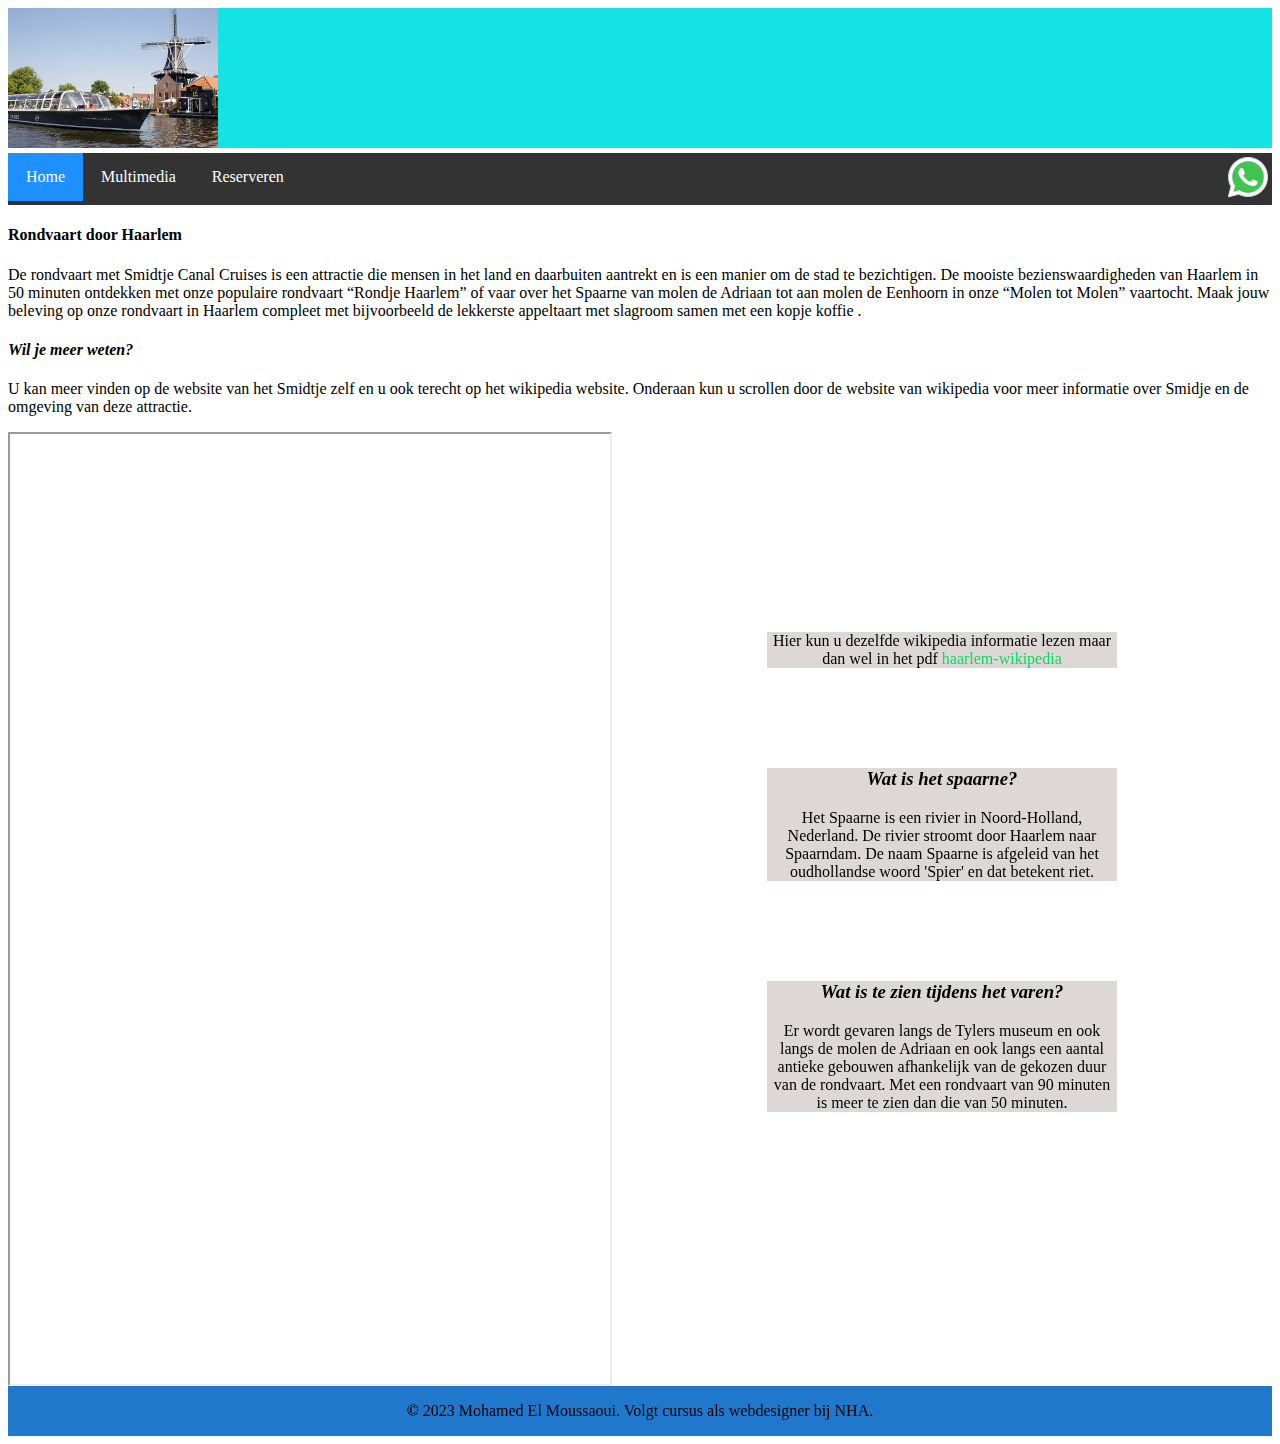
<file: index.html>
<!DOCTYPE html>
<html>
<head>
<title>Rondvaart in het stadje Haarlem</title>
<link rel="icon"  type="image/png"  href="pics/jQuery_favicon.png"> 
<meta charset="utf-8">
<meta name="keywords" content="rondvaart, Spaarne, attractie"> 
<meta name="description" content="rondvaart in haarlem ">
<meta name="color-scheme" content="dark light">
<link rel="stylesheet" type="text/css" href="css/rondvaart.css">
<script src="javascript/contact.js"></script>
</head>
<body>
    <header id="header1">
        <figure>
            <img src="pics/Smidtje.jpg" alt="Foto van het Smidtje "   title="Varen bij het Smidtje "/>
        </figure>
    </header>
    <nav>
    <ul>
        <li><a href="#home"style="background:DodgerBlue">Home</a></li>
        <li><a href="files/galerij.html">Multimedia</a></li>
        <li><a href="files/info.html">Reserveren</a></li>
        <li id="contact"><img src="pics/whatsapp.png" onclick="contactFunctie()" title="Whatsapp" alt="Whatsapp icon"></li>
    </ul>
    </nav>
    <article>
        <section>
    <h4>Rondvaart door Haarlem</h4>
    <p>
        De rondvaart met Smidtje Canal Cruises is een attractie die mensen in het land en daarbuiten aantrekt en is een 
        manier om de stad te bezichtigen. De mooiste bezienswaardigheden van Haarlem in 50 minuten ontdekken met onze
        populaire rondvaart “Rondje Haarlem” of vaar over het Spaarne van molen de Adriaan tot aan molen de Eenhoorn
        in onze “Molen tot Molen” vaartocht. Maak jouw beleving op onze rondvaart in Haarlem compleet met bijvoorbeeld
        de lekkerste appeltaart met slagroom samen met een kopje koffie .
    </p>
    <h4>
        <i>Wil je meer weten?</i>
    </h4>
    <p>
   U kan meer vinden op de website van het Smidtje zelf en u ook terecht op het wikipedia website. Onderaan kun u scrollen door
   de website van wikipedia voor meer informatie over Smidje en de omgeving van deze attractie.
    </p>
</section>
<section class="sect2">
    <iframe src="https://nl.wikipedia.org/wiki/Haarlem" width="600" height="950">
        
    </iframe>
    <aside>
        <div><p>Hier kun u dezelfde wikipedia informatie lezen maar dan wel in het pdf
        <a href="bibliotheek/Haarlem - Wikipedia.pdf" title="Pdf-bestand" alt="Een link naar een pdf-bestand">haarlem-wikipedia</a>
        </p>
    </div>
         <div><h3><i>Wat is het spaarne?</i></h3>Het Spaarne is een rivier in Noord-Holland, Nederland. De rivier 
            stroomt door Haarlem naar Spaarndam. De naam Spaarne is afgeleid van het oudhollandse woord
             'Spier' en dat betekent riet.
          </p>
        </div>
        <div><h3><i>Wat is te zien tijdens het varen?</i> </h3>
            <p> Er wordt gevaren langs de Tylers museum  en ook langs de molen de Adriaan en ook langs een aantal
                 antieke gebouwen afhankelijk van de gekozen duur van de rondvaart. Met een rondvaart van 90 minuten 
                 is meer te zien dan die van 50 minuten. 
          </p>
        </div>
            
    </aside>
</section>

</article>
<footer>
 <p><b> &copy;</b> 2023 Mohamed El Moussaoui. Volgt cursus als webdesigner bij NHA.</p>
</footer>


</body>
</html>
</file>
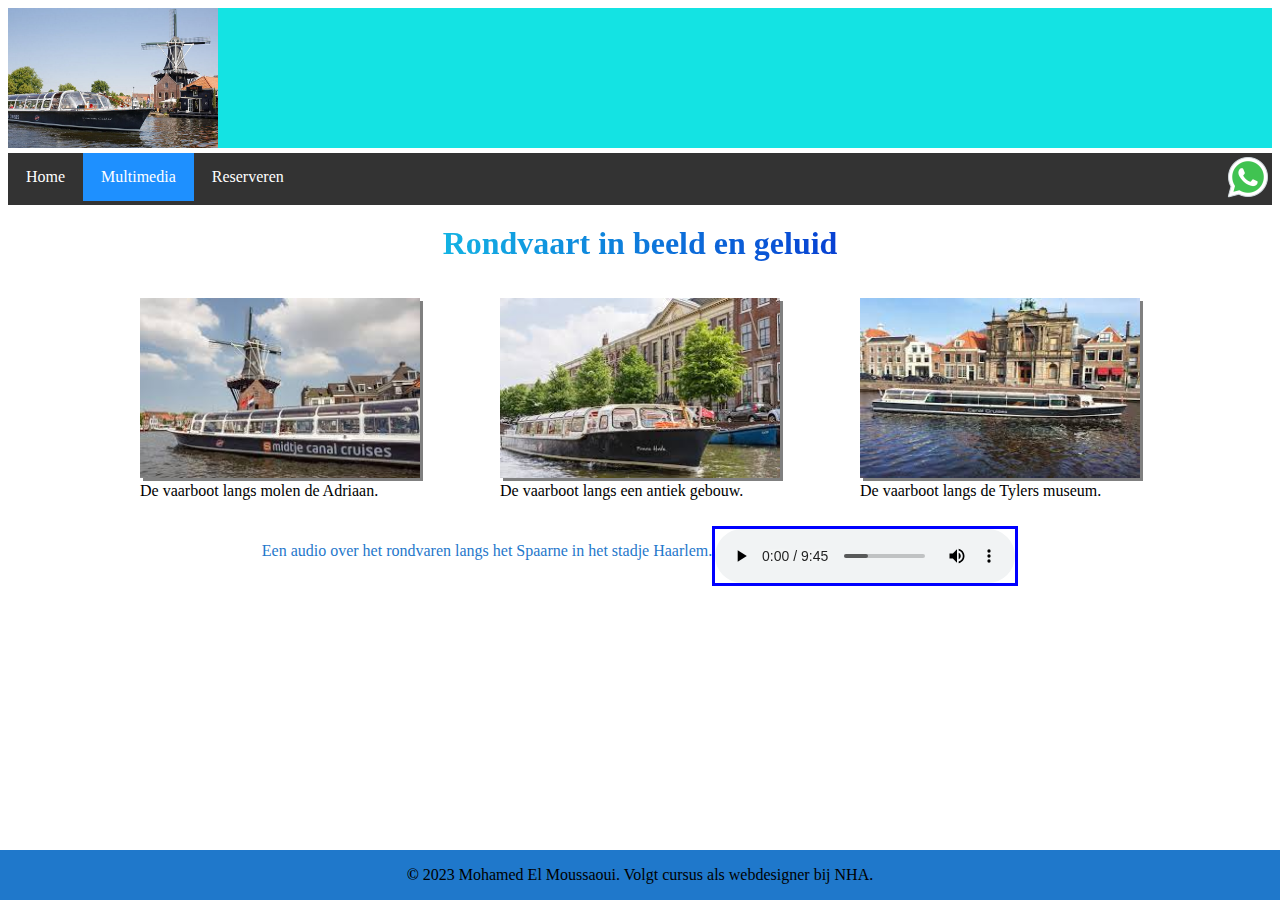
<file: files/galerij.html>
<!DOCTYPE html>
<html>
<head>
<title>Rondvaart in het stadje Haarlem</title>
<link rel="icon"  type="image/png"  href="../pics/jQuery_favicon.png"> 
<meta charset="utf-8">
<link rel="stylesheet" type="text/css" href="../css/rondvaart.css">
<meta name="keywords" content="rondvaart, Spaarne, attractie"> 
<meta name="description" content="Rondvaat in haarlem">
<meta name="color-scheme" content="dark light">
<script src="../javascript/contact.js"></script>
</head>
<body>
    <header id="header1">
        <figure>
            <img src="../pics/Smidtje.jpg" alt="Foto van het Smidtje "   title="Varen bij het Smidtje "/>
        </figure>
    </header>
    <nav>
    <ul>
        <li><a href="../index.html">Home</a></li>
        <li><a href="#galerij" style="background:DodgerBlue">Multimedia</a></li>
        <li><a href="info.html">Reserveren</a></li>
        <li id="contact"><img src="../pics/whatsapp.png" onclick="contactFunctie()" title="Whatsapp" alt="Whatsapp icon"></li>
    </ul>
    </nav>
    
    <h1 id="titel">Rondvaart in beeld en geluid</h1>
   
   <section> 
    <div id="galerij">
    <figure>
        <img src="../pics/Smidtje1.jpeg" alt="Rondvaart foto" title="Vaarboot langs de Adriaan" >
        <figcaption>De vaarboot langs molen de Adriaan.</figcaption>
      </figure>
      <figure>
        <img src="../pics/Smidtje2.jpeg" alt="Rondvaart foto" title="Vaarboot langs een antiek gebouw" >
        <figcaption>De vaarboot langs een antiek gebouw.</figcaption>
      </figure>
      <figure>
        <img src="../pics/Smidtje3.jpeg" alt="Rondvaart foto" title="Vaarboot langs de Tylers museum">
        <figcaption>De vaarboot langs de Tylers museum.</figcaption>
      </figure> 
     </div>
    </section> 
    <section>
    <div id="galerijAudio">
        <p>Een  audio over het rondvaren langs het Spaarne in het stadje Haarlem.</p>
        <audio  controls src="../multimedia/SmidtjeAudio.aac">
        </audio>
      </div>
    </section> 
    <footer id="galerijFooter">
        <p><b> &copy;</b> 2023 Mohamed El Moussaoui. Volgt cursus als webdesigner bij NHA.</p>
       </footer>
</body>
</html>
</file>
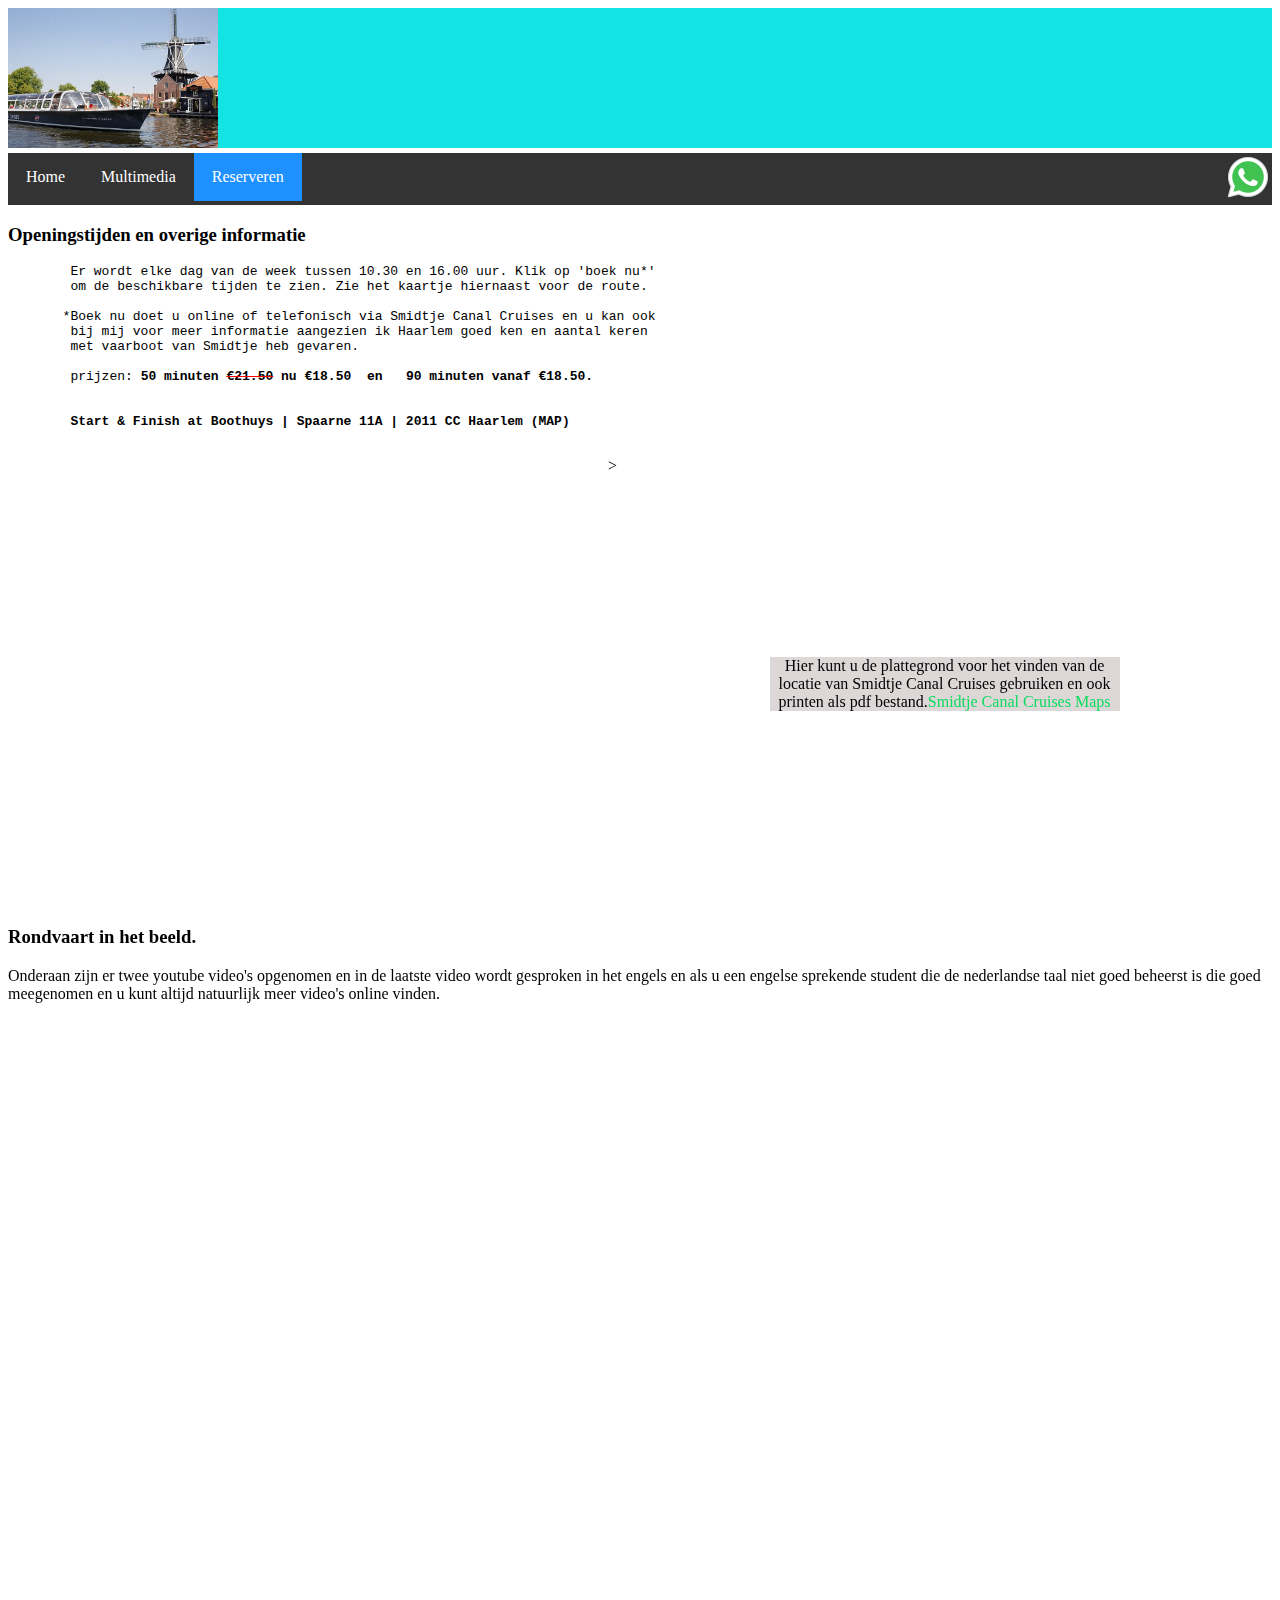
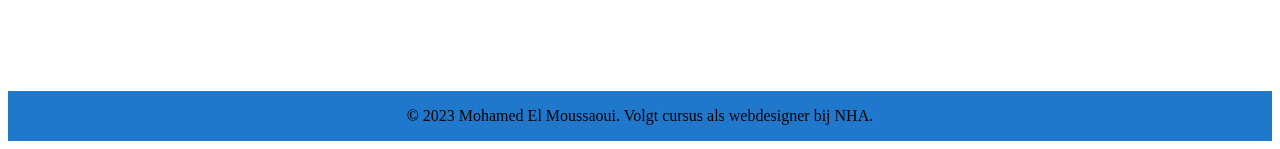
<file: files/info.html>
<!DOCTYPE html>
<html>
<head>
<title>Rondvaart in het stadje Haarlem</title>
<link rel="icon"  type="image/png"  href="../pics/jQuery_favicon.png"> 
<meta charset="utf-8">
<meta name="keywords" content="rondvaart, Spaarne, attractie"> 
<meta name="description" content="Rondvaat in haarlem">
<meta name="color-scheme" content="dark light">
<link rel="stylesheet" type="text/css" href="../css/rondvaart.css">
<script src="../javascript/contact.js"></script>
</head>
<body>
    <header id="header1">
        <figure>
            <img src="../pics/Smidtje.jpg" alt="Foto van het Smidtje "   title="Varen bij het Smidtje "/>
        </figure>
    </header>
    <nav>
    <ul>
        <li><a href="../index.html">Home</a></li>
        <li><a href="galerij.html">Multimedia</a></li>
        <li><a href="#info" style="background:DodgerBlue">Reserveren</a></li>
        <li id="contact"><img src="../pics/whatsapp.png" onclick="contactFunctie()" title="Whatsappp" alt="Whatsapp icon"></li>
    </ul>
    </nav>
  
        <section>
    <h3>Openingstijden en overige informatie</h3>
    <pre>
        Er wordt elke dag van de week tussen 10.30 en 16.00 uur. Klik op 'boek nu*'
        om de beschikbare tijden te zien. Zie het kaartje hiernaast voor de route.

       *Boek nu doet u online of telefonisch via Smidtje Canal Cruises en u kan ook
        bij mij voor meer informatie aangezien ik Haarlem goed ken en aantal keren
        met vaarboot van Smidtje heb gevaren.

        prijzen:<b> 50 minuten <span>&euro;21.50</span> nu &euro;18.50  en   90 minuten vanaf &euro;18.50.</b>


       <b> Start & Finish at Boothuys | Spaarne 11A | 2011 CC Haarlem (MAP)</b>
    </pre>
</section>
<section class="sect2">
   
    <iframe src="https://www.google.com/maps/embed?pb=!1m14!1m8!1m3!1d9741.930109050498!2d4.6405867!3d52.3798025!3m2!1i1024!2i768!4f13.1!3m3!1m2!1s0x47c5ef6908dd859d%3A0x15b15c22e14743b4!2sSmidtje%20Canal%20Cruises!5e0!3m2!1snl!2snl!4v1704331758357!5m2!1snl!2snl" 
    width="600" height="450" style="border:0;" allowfullscreen="" loading="lazy" referrerpolicy="no-referrer-when-downgrade"></iframe>>

    </iframe>
    <aside>
        <div>
        <p>
            Hier kunt u de plattegrond voor het vinden van de locatie van Smidtje Canal Cruises gebruiken
            en ook printen als pdf bestand.<a href="../bibliotheek/Smidtje-Maps.pdf" title="Pdf-bestand" alt="Een link naar pdf-bestand">Smidtje Canal Cruises Maps</a>
        </p>
    </div>
    </aside>
    </section>
    <h3>Rondvaart in het beeld.</h3>
    <p>Onderaan zijn er twee youtube video's opgenomen en in de laatste video wordt gesproken in het engels en als u een 
      engelse sprekende student die de nederlandse taal niet goed beheerst is die goed meegenomen en u kunt altijd natuurlijk meer
      video's online vinden.</p>
    <section id="section3">
        <iframe width="560" height="315" src="https://www.youtube.com/embed/mhZ_P0OVWKo?si=46cd9PPqYmIVGSwc" title="YouTube video player" frameborder="0" 
        allow="accelerometer; autoplay; clipboard-write; encrypted-media; gyroscope; picture-in-picture; web-share" allowfullscreen></iframe>
         <iframe width="560" height="315" src="https://www.youtube.com/embed/NCirzh599ek?si=59bA-X8iGNnQ6k5W" title="YouTube video player" frameborder="0" 
         allow="accelerometer; autoplay; clipboard-write; encrypted-media; gyroscope; picture-in-picture; web-share" allowfullscreen></iframe>
    </section>
    <footer>
        <p><b> &copy;</b> 2023 Mohamed El Moussaoui. Volgt cursus als webdesigner bij NHA.</p>
       </footer>
    </body>
    </html>
</file>
<file: css/rondvaart.css>
html{
  margin:0;
  padding:0;
}

header figure img {
width:auto;
height:140px;

}
#header1{
    width:100%;
    height:140px;
    background-color: rgb(20, 227, 227);
    
    
}
header figure{
    margin:0;
}
ul {
    list-style-type: none;
    margin: 5px 0;
    padding: 0;
    overflow: hidden;
    background-color: #333;
  }
  
  li {
    float: left;
  }
  
  li a {
    display: block;
    color: white;
    text-align: center;
    padding: 15px 18px;
    text-decoration: none;
  }
  li a:hover:not(#contact) {
    background-color: #38add1;
    transition:.7s;
  } 
  
  #contact {
   
    float:right;
  }
.sect2{
    display:flex;
}

.sect2 aside  {
    margin:100px auto;
    width:350px;
    height:150px;
   
    text-align: center;
    
    
}
.sect2 aside div{
    background-color: rgb(221, 215, 215);
    margin-top:100px;
}
.sect2 aside p a{
    text-decoration: none;
    color: rgb(13, 219, 96);
   
}

footer{
    width:100%;
    height:50px;
    background-color: #1f78cb;
    display:grid;
}
footer p
{
    margin:auto;

}
#galerij{
  display:flex;
  flex-direction:row;
  justify-content: center;
}

figure img:not(header figure img){
  width:280px;
  height:180px;
  box-shadow: 3px 3px grey;
  transition:.3s;
  
}
figure img:hover:not(header figure img){
  transform: scale(1.03);
}

#galerijAudio {
  display:flex;
 justify-content: center;
  color:#1f78cb;
  margin-top:10px;

}
#galerijAudio audio{
  border:3px solid blue;
}
#titel{  
 background-image: linear-gradient(to right, rgb(0, 255, 8),rgb(20, 183, 228),rgb(7, 61, 210),rgb(51, 8, 193));
  -webkit-background-clip:text;
   color:transparent;
text-align: center;
margin:20px 0px;
}
#galerijFooter{
  position: fixed;
  left: 0;
  bottom: 0;
  width:100%;
  height:50px;
  background-color: #1f78cb;
  display:grid;
}
#galerijFooter p{
  margin:auto;
}
b span {
  text-decoration:line-through;
    text-decoration-color:#ff0000;
    }

#section3{
  margin-top:50px;
  
}
#section3 :last-child{
  margin-left:200px;
}

li img{
  cursor:pointer;
}
</file>
